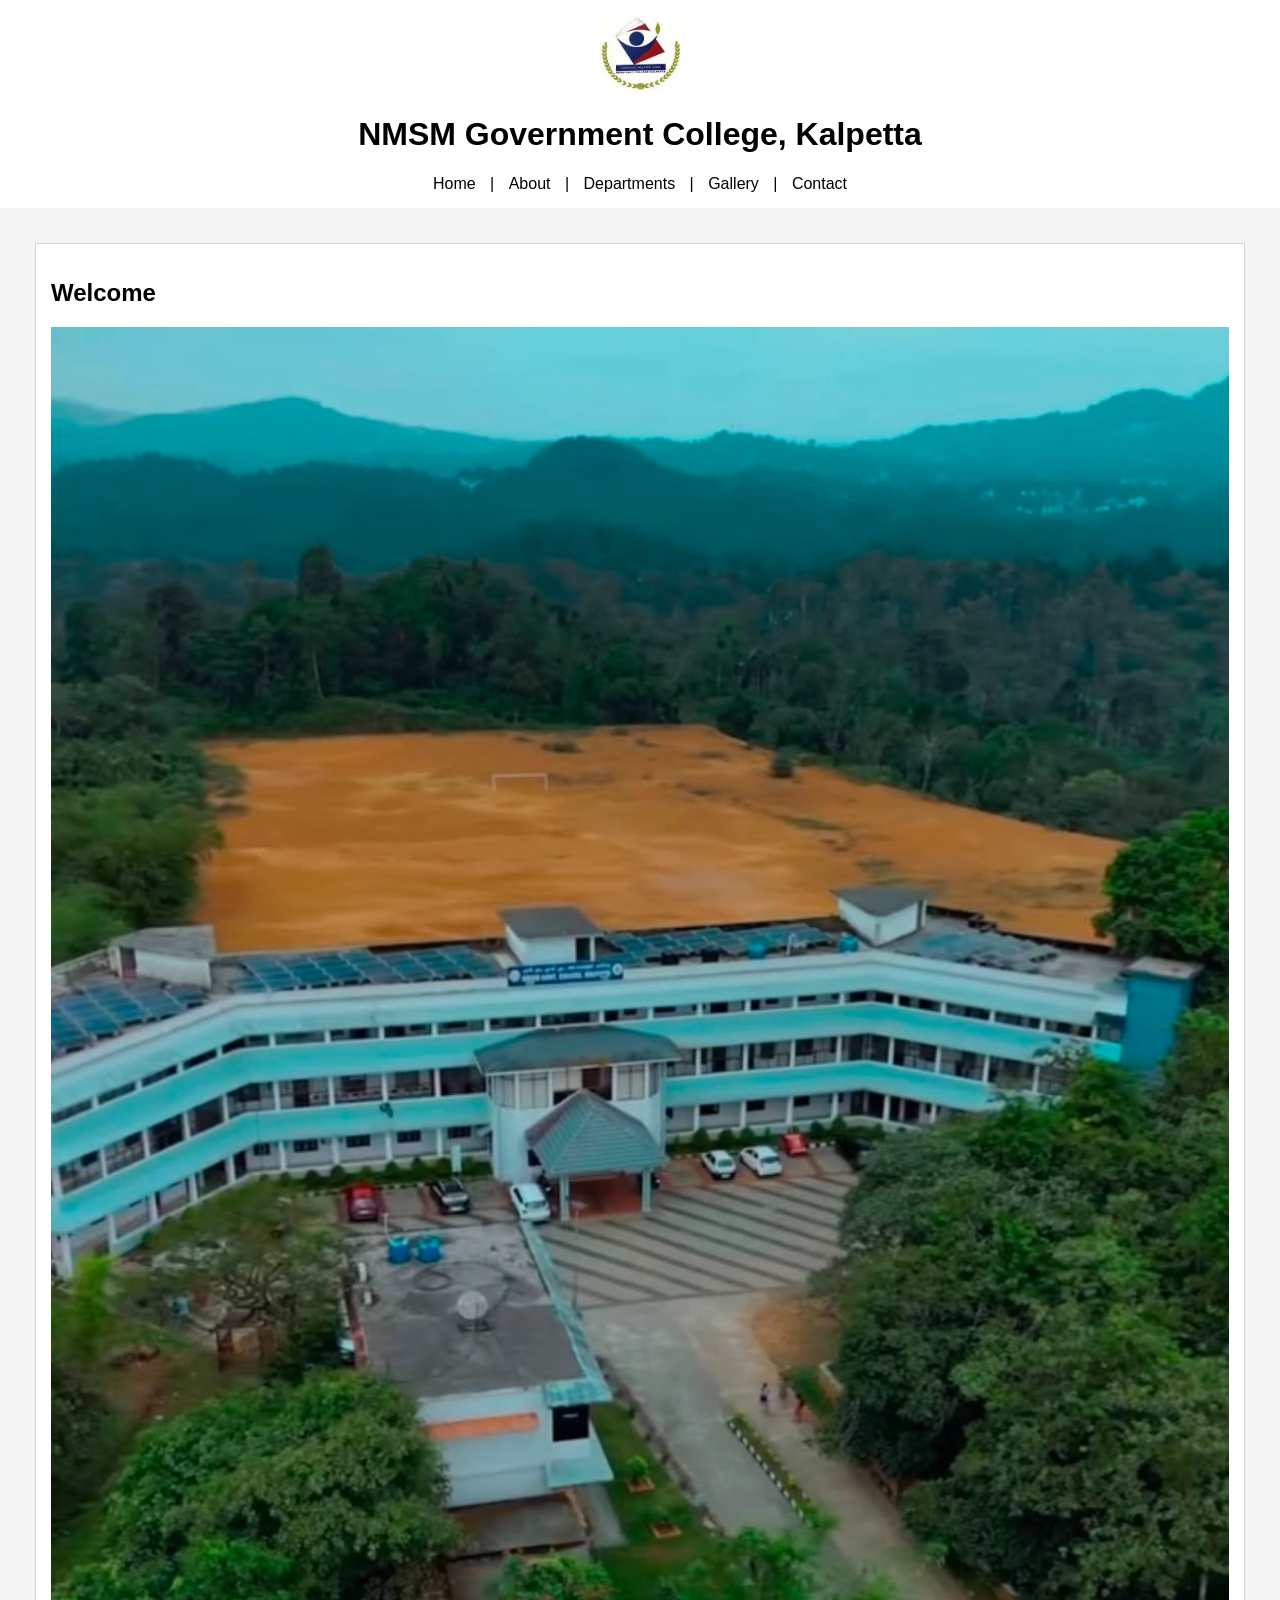
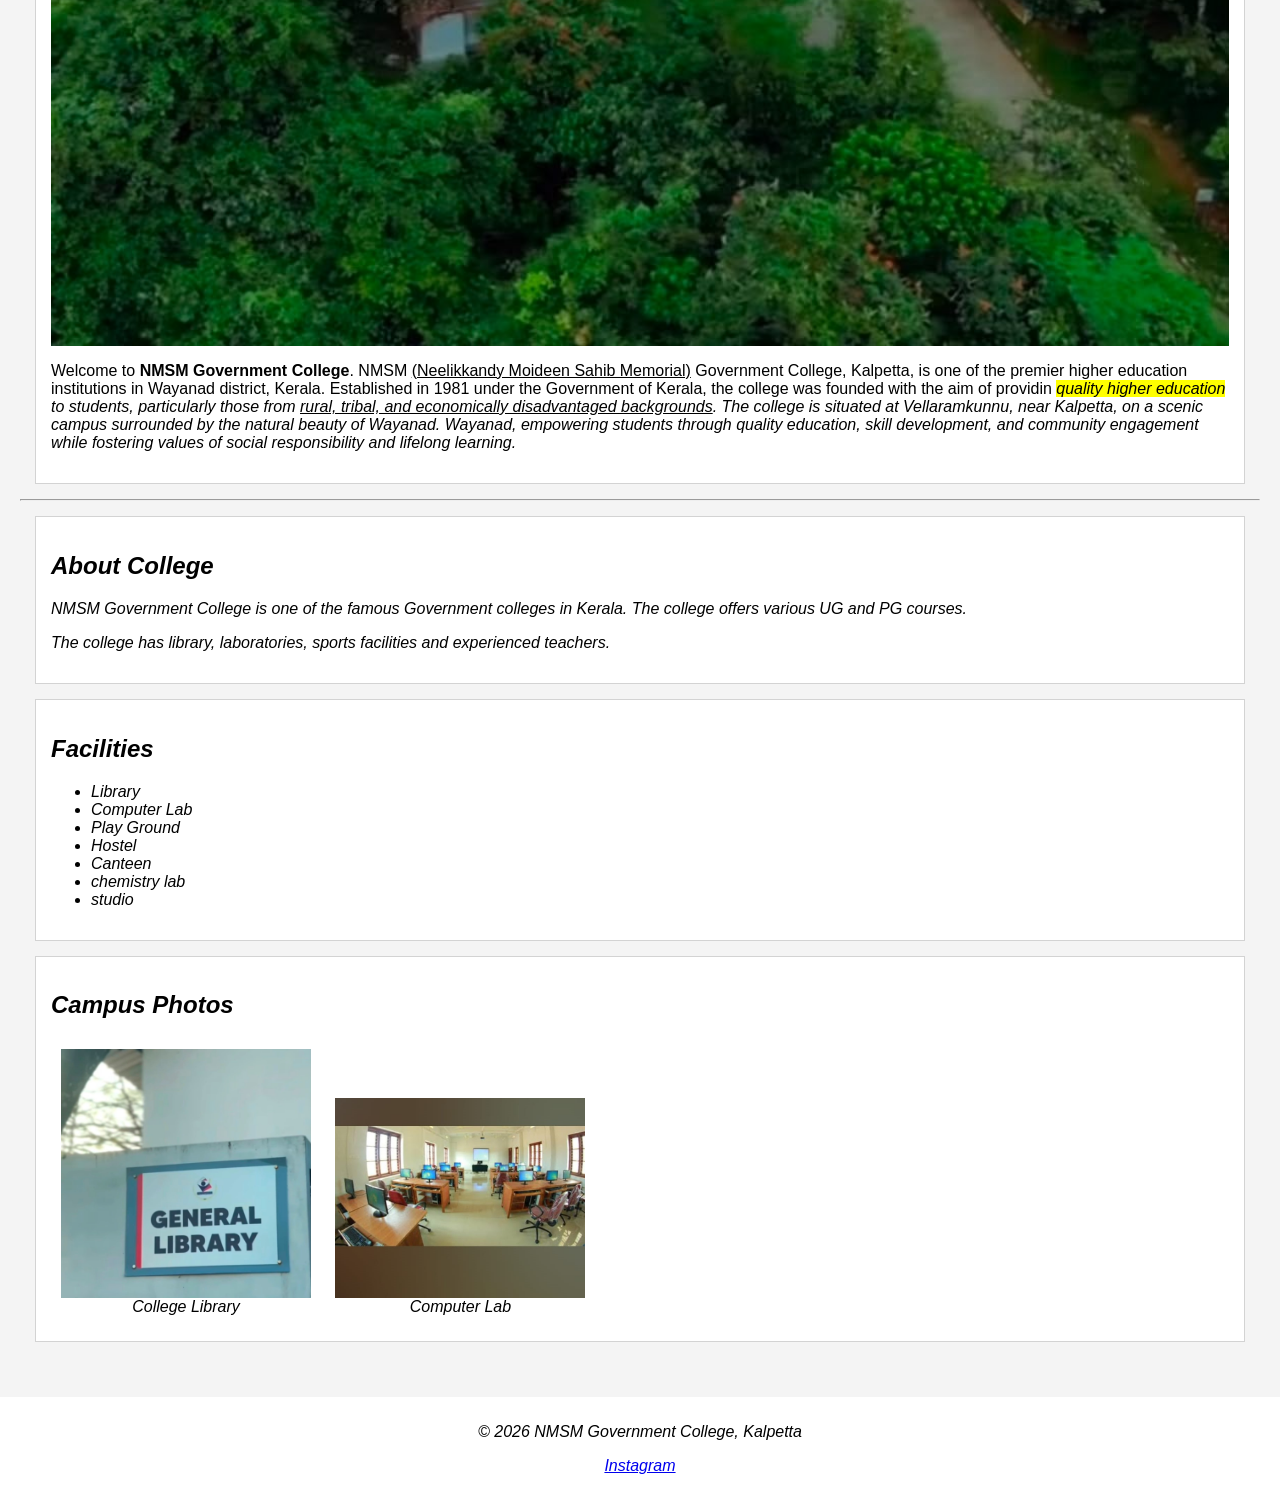
<file: index.html>
<html>
<head>
<title>NMSM Government College, Kalpetta</title>
<meta charset="UTF-8">
<link rel="stylesheet" href="style.css">
</head>
<body>
<header>
<img src="images/logo.jpeg" width="80">
<h1>NMSM Government College, Kalpetta</h1>
<nav>
<a href="index.html">Home</a> |
<a href="about.html">About</a> |
<a href="departments.html">Departments</a> |
<a href="gallery.html">Gallery</a> |
<a href="contact.html">Contact</a>
</nav>
</header>
<main>
<section>
<h2>Welcome</h2>
<img src="images/arialview.jpeg" width="100%">
<p>
Welcome to <strong>NMSM Government College</strong>.
NMSM <u>(Neelikkandy Moideen Sahib Memorial)</u> Government College, Kalpetta, is one of the premier higher education institutions in Wayanad district, Kerala. Established in 1981 under the Government of Kerala, the college was founded with the aim of providin<em> <mark>quality higher education</mark><em> to students, particularly those from <u>rural, tribal, and economically disadvantaged backgrounds</U>. The college is situated at Vellaramkunnu, near Kalpetta, on a scenic campus surrounded by the natural beauty of Wayanad. Wayanad, empowering students through quality education, skill development, and community engagement while fostering values of social responsibility and lifelong learning.
</p>
</section>
<hr>
<section>
<article>
<h2><i>About College</h2></i>
<p>
NMSM Government College is one of the famous Government colleges in Kerala.
The college offers various UG and PG courses.
</p>
<p>
The college has library, laboratories, sports facilities and experienced teachers.
</p>
</article>
</section>
<section>
<h2>Facilities</h2>
<ul>
<li>Library</li>
<li>Computer Lab</li>
<li>Play Ground</li>
<li>Hostel</li>
<li>Canteen</li>
<li>chemistry lab</li>
<li>studio</li>
</ul>
</section>
<section>
<h2>Campus Photos</h2>
<figure>
<img src="images/library.jpeg" width="250">
<figcaption>College Library</figcaption>
</figure>
<figure>
<img src="images/cslab.jpeg"  width="250">
<figcaption>Computer Lab</figcaption>
</figure>
</section>
</main>
<footer>
<p>© 2026 NMSM Government College, Kalpetta</p>
<p>
<a href="https://www.instagram.com/govtcollege.kalpetta?utm_source=ig_web_button_share_sheet&igsh=ODdmZWVhMTFiMw==">Instagram</a>
</p>
</footer>
</body>
</html>
</file>
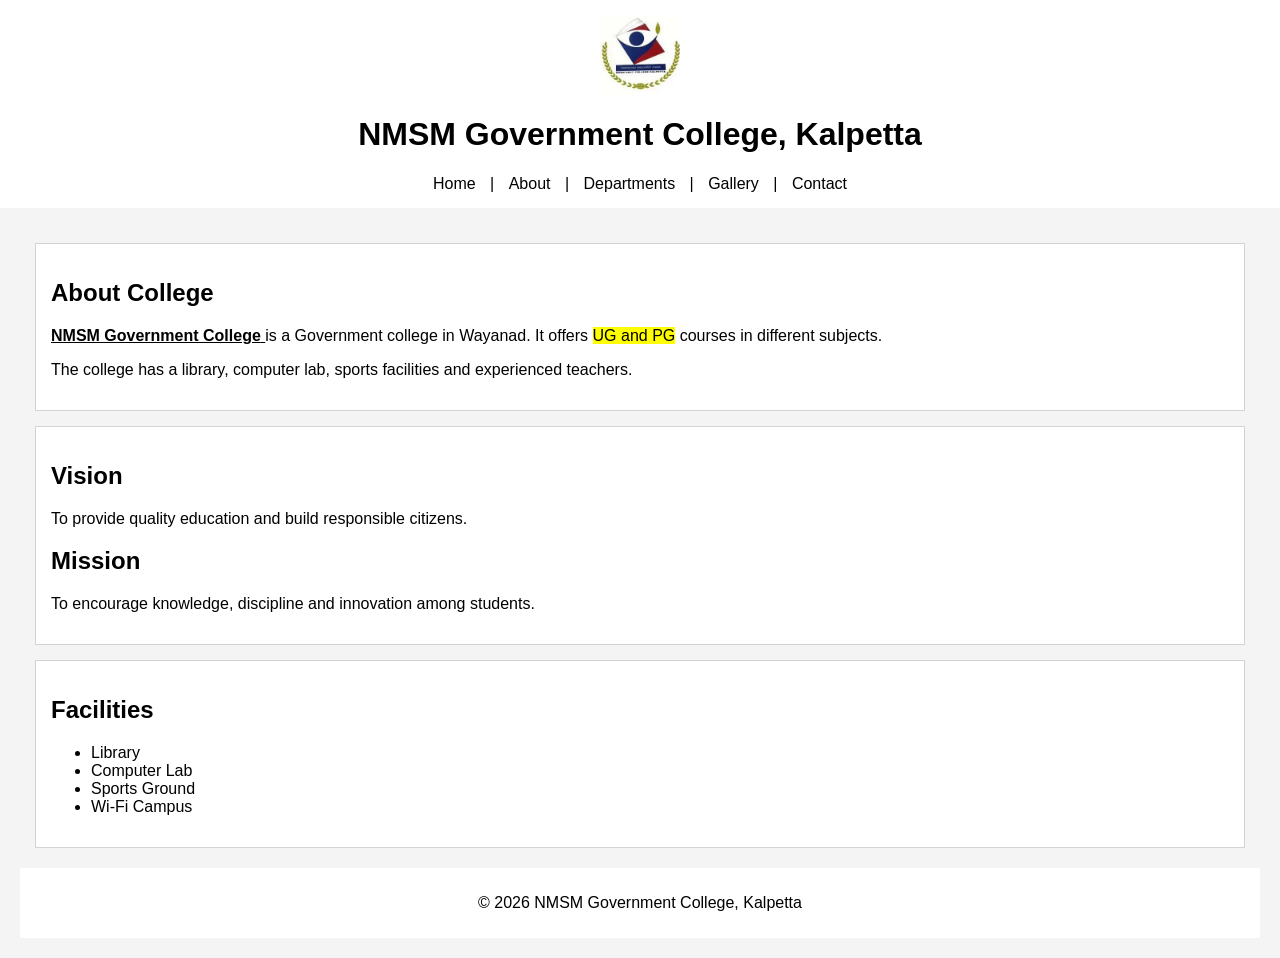
<file: about.html>
<html>
<head>
<title>About College</title>
<meta charset="UTF-8">
<link rel="stylesheet" href="style.css">
</head>
<body>
<header>
<img src="images/logo.jpeg"width="80">
<h1>NMSM Government College, Kalpetta</h1>
<nav>
<a href="index.html">Home</a> |
<a href="about.html">About</a> |
<a href="departments.html">Departments</a> |
<a href="gallery.html">Gallery</a> |
<a href="contact.html">Contact</a>
</nav>
</header>
<main>
<section>
<h2>About College</h2>
<p>
<strong><u>NMSM Government College</strong> </u>is a Government college in Wayanad.
It offers <mark>UG and PG</mark> courses in different subjects.
</p>
<p>
The college has a library, computer lab, sports facilities and experienced teachers.
</p>
</section>
<section>
<article>
<h2>Vision</h2>
<p>To provide quality education and build responsible citizens.</p>
</article>
<aside>
<h2>Mission</h2>
<p>To encourage knowledge, discipline and innovation among students.</p>
</aside>
</section>
<section>
<h2>Facilities</h2>
<ul>
<li>Library</li>
<li>Computer Lab</li>
<li>Sports Ground</li>
<li>Wi-Fi Campus</li>
</ul>
</section>
<footer>
<p>&copy; 2026 NMSM Government College, Kalpetta</p>
</footer>
</main>
</body>
</html>
</file>
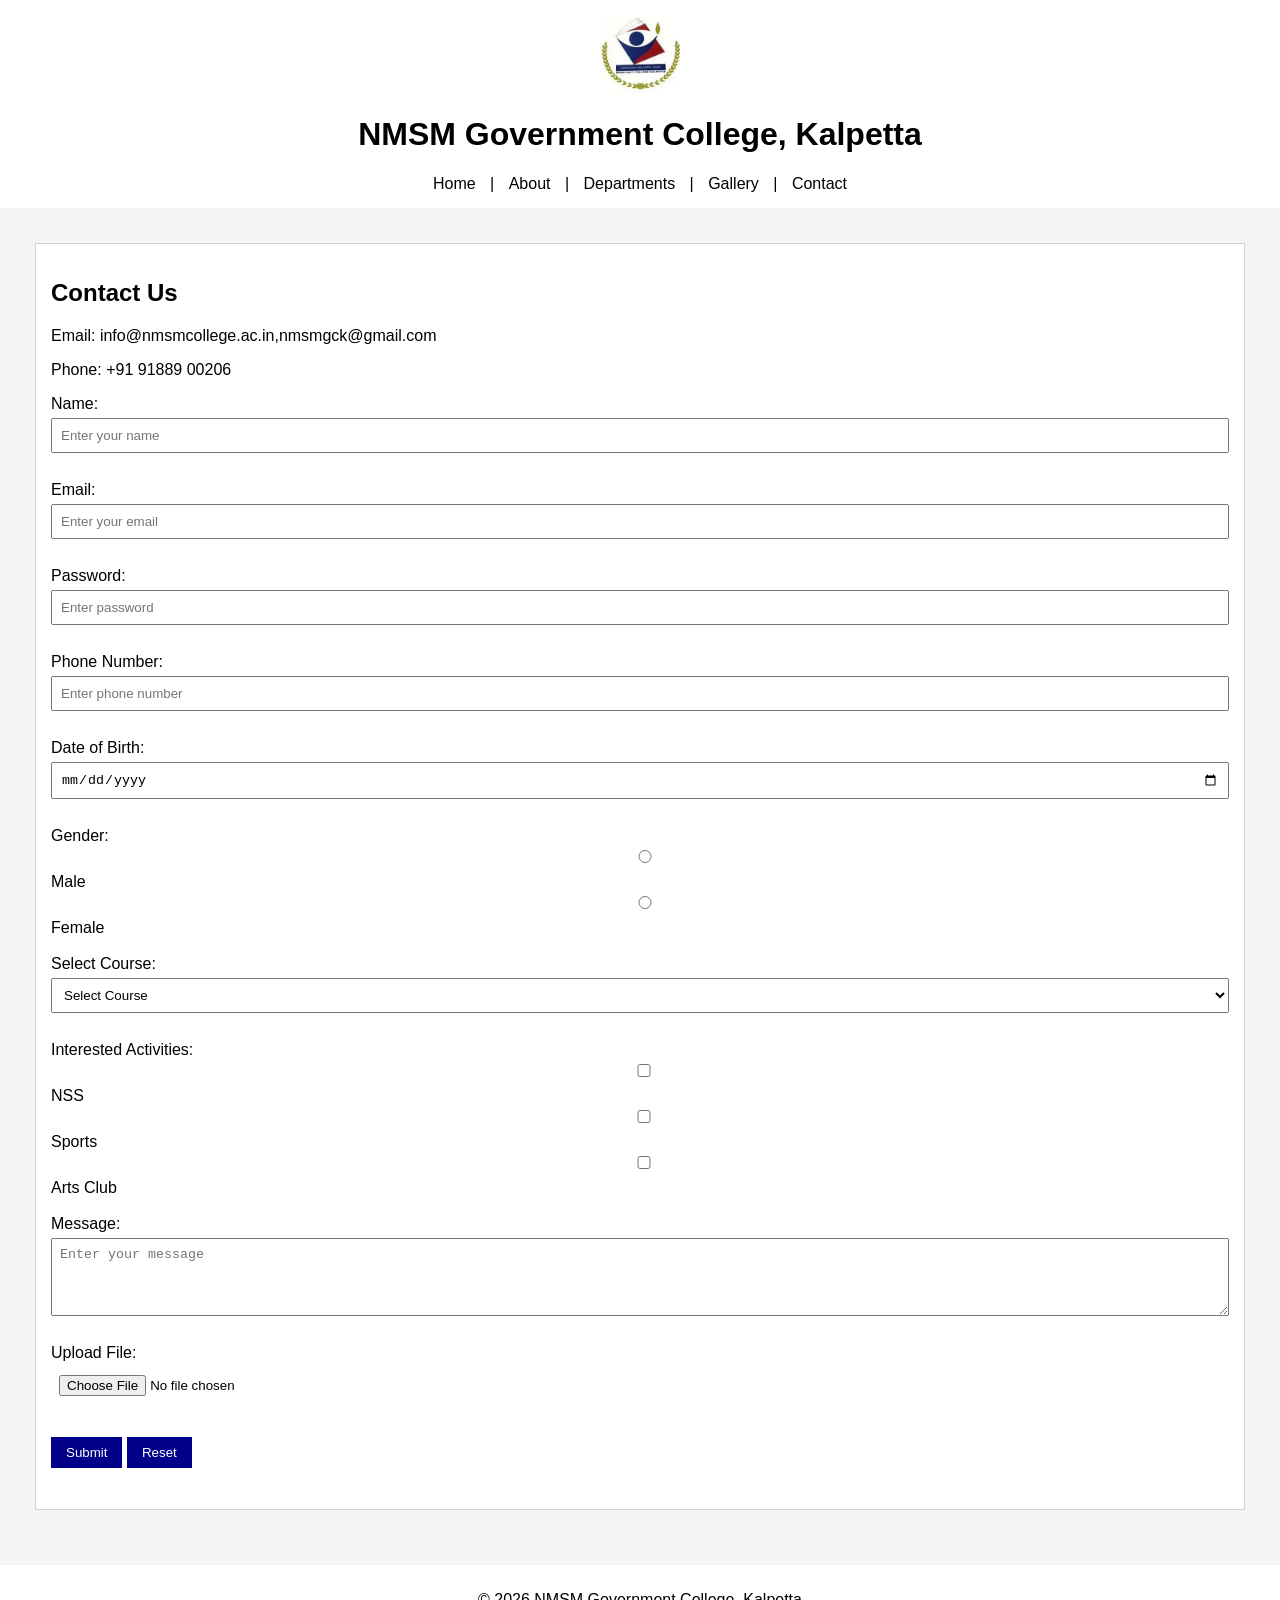
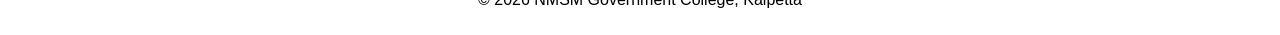
<file: contact.html>
<html>
<head>
<title>Contact</title>
<meta charset="UTF-8">
<link rel="stylesheet" href="style.css">
</head>
<body>
<header>
<img src="images/logo.jpeg" width="80">
<h1>NMSM Government College, Kalpetta</h1>
<nav>
<a href="index.html">Home</a> |
<a href="about.html">About</a> |
<a href="departments.html">Departments</a> |
<a href="gallery.html">Gallery</a> |
<a href="contact.html">Contact</a>
</nav>
</header>
<main>
<section>
<h2>Contact Us</h2>
<p>Email: info@nmsmcollege.ac.in,nmsmgck@gmail.com</p>    
<p>Phone: +91 91889 00206</p>
<form action="mailto:aadilrishwan6gmail.com" method="post" enctype="text/plain" >
<label>Name:</label><br>
<input type="text" placeholder="Enter your name"><br><br>
<label>Email:</label><br>
<input type="email" placeholder="Enter your email"><br><br>
<label>Password:</label><br>
<input type="password" placeholder="Enter password"><br><br>
<label>Phone Number:</label><br>
<input type="number" placeholder="Enter phone number"><br><br>
<label>Date of Birth:</label><br>
<input type="date"><br><br>
<label>Gender:</label><br>
<input type="radio" name="gender"> Male
<input type="radio" name="gender"> Female
<br><br>
<label>Select Course:</label><br>
<select>
<option>Select Course</option>
<option>B.Sc Computer Science</option>
<option>B.Sc Chemistry</option>
<option>B.Com</option>
<option>BA History</option>
<option>BA Journalism and Mass Communication</option>
<option>BA Economics</option>
<option>MA Journalism and Mass Communication</option>
<option>M.Com</option>
<option>MA Economics</option>
<option>MA History</option>
</select>
<br><br>
<label>Interested Activities:</label><br>
<input type="checkbox"> NSS
<input type="checkbox"> Sports
<input type="checkbox"> Arts Club
<br><br>
<label>Message:</label><br>
<textarea rows="4" cols="30" placeholder="Enter your message"></textarea>
<br><br>
<label>Upload File:</label><br>
<input type="file">
<br><br>
<input type="submit" value="Submit">
<input type="reset" value="Reset">
</form>
</section>
</main>
<footer>
<p>&copy; 2026 NMSM Government College, Kalpetta</p>
</footer>
</body>
</html>
</file>
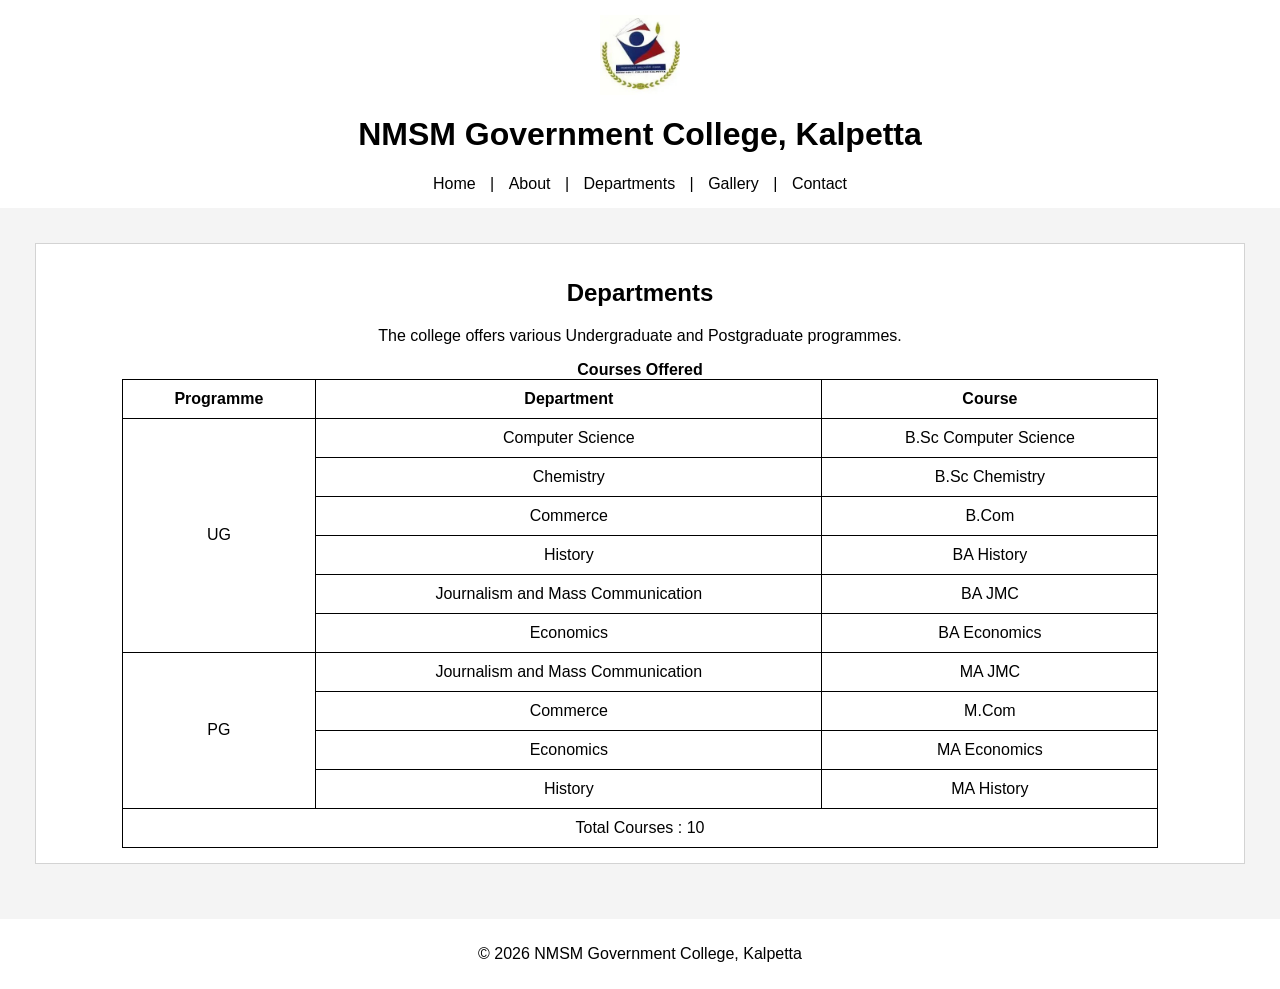
<file: departments.html>
<html>
<head>
<title>Departments</title>
<meta charset="UTF-8">
<link rel="stylesheet" href="style.css">
</head>
<body>
<header>
<img src="images/logo.jpeg"width="80">
<h1>NMSM Government College, Kalpetta</h1>
<nav>
<a href="index.html">Home</a> |
<a href="about.html">About</a> |
<a href="departments.html">Departments</a> |
<a href="gallery.html">Gallery</a> |
<a href="contact.html">Contact</a>
</nav>
</header>
<main>
<section align="center">
<h2>Departments</h2>
<p>
The college offers various Undergraduate and Postgraduate programmes.
</p>
<table border="1">
<caption><b>Courses Offered</b></caption>
<thead>
<tr>
<th>Programme</th>
<th>Department</th>
<th>Course</th>
</tr>
</thead>
<tbody>
<tr>
<td rowspan="6">UG</td>
<td>Computer Science</td>
<td>B.Sc Computer Science</td>
</tr>
<tr>
<td>Chemistry</td>
<td>B.Sc Chemistry</td>
</tr>
<tr>
<td>Commerce</td>
<td>B.Com</td>
</tr>
<tr>
<td>History</td>
<td>BA History</td>
</tr>
<tr>
<td>Journalism and Mass Communication</td>
<td>BA JMC</td>
</tr>
<tr>
<td>Economics</td>
<td>BA Economics</td>
</tr>
<tr>
<td rowspan="4">PG</td>
<td>Journalism and Mass Communication</td>
<td>MA JMC</td>
</tr>
<tr>
<td>Commerce</td>
<td>M.Com</td>
</tr>
<tr>
<td>Economics</td>
<td>MA Economics</td>
</tr>
<tr>
<td>History</td>
<td>MA History</td>
</tr>
</tbody>
<tfoot>
<tr>
<td colspan="3">Total Courses : 10</td>
</tr>
</tfoot>
</table>
</section>
</main>
<footer>
<p>&copy; 2026 NMSM Government College, Kalpetta</p>
</footer>
</body>
</html>
</file>
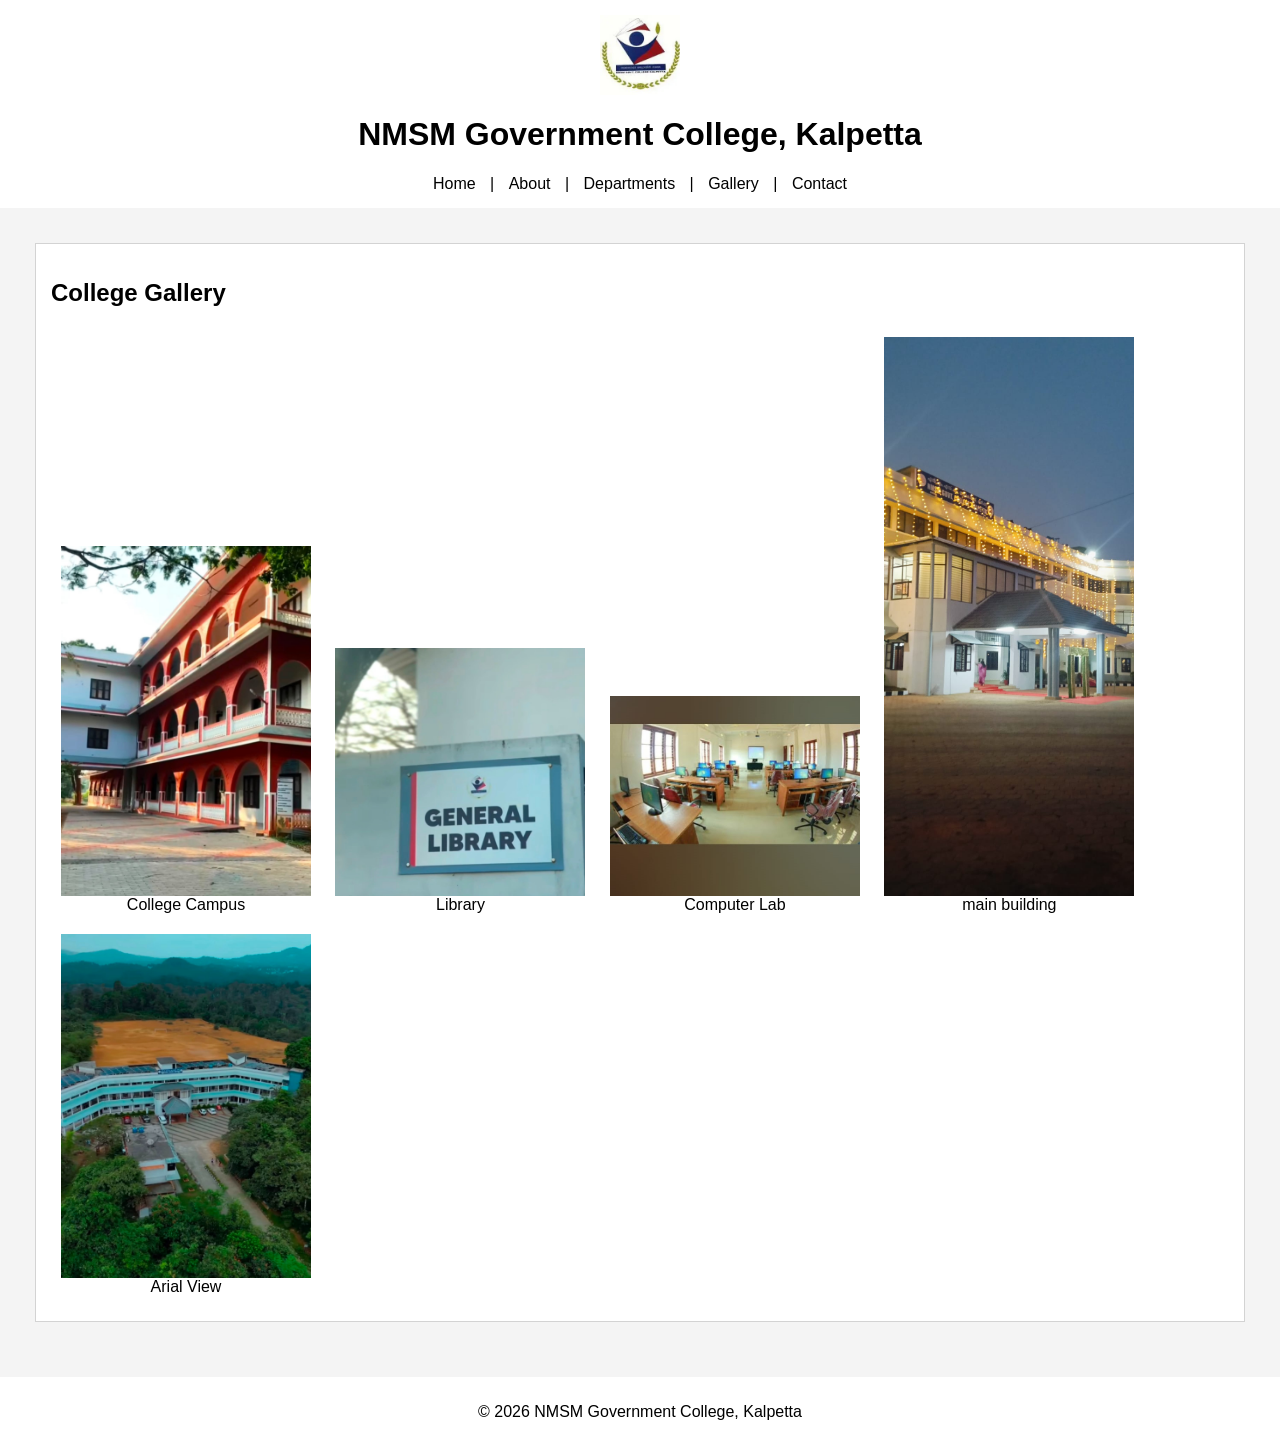
<file: gallery.html>
<html>
<head>
<title>Gallery</title>
<meta charset="UTF-8">
<link rel="stylesheet" href="style.css">
</head>
<body>
<header>
<img src="images/logo.jpeg" width="80">
<h1>NMSM Government College, Kalpetta</h1>
<nav>
<a href="index.html">Home</a> |
<a href="about.html">About</a> |
<a href="departments.html">Departments</a> |
<a href="gallery.html">Gallery</a> |
<a href="contact.html">Contact</a>
</nav>
</header>
<main>
<section>
<h2>College Gallery</h2>
<figure>
<img src="images/campus.jpeg"width="250">
<figcaption>College Campus</figcaption>
</figure>
<figure>
<img src="images/library.jpeg" width="250">
<figcaption>Library</figcaption>
</figure>
<figure>
<img src="images/cslab.jpeg" width="250">
<figcaption>Computer Lab</figcaption>
</figure>
<figure>
<img src="images/mainbuilding.jpeg" width="250">
<figcaption>main building</figcaption>
</figure>
<figure>
<img src="images/arialview.jpeg" width="250">
<figcaption>Arial View</figcaption>
</figure>
</section>
</main>
<footer>
<p>&copy; 2026 NMSM Government College, Kalpetta</p>
</footer>
</body>
</html>
</file>
<file: style.css>
body{
font-family: Arial, sans-serif;
margin: 0;
background-color: #f4f4f4;
}
header{
background-color: white;
color: black;
text-align: center;
padding: 15px;
}
nav{
margin-top: 10px;
}
nav a{
color: black;
text-decoration: none;
margin: 10px;
}
main{
padding: 20px;
}
section{
background: white;
margin: 15px;
padding: 15px;
border: 1px solid lightgray;
}
img{
    max-width: 100%;
}
.cards{
display: flex;
gap: 15px;
flex-wrap: wrap;
}
.card{
border: 1px solid gray;
padding: 10px;
width: 200px;
}
figure{
display: inline-block;
margin: 10px;
text-align: center;
}
table{
width: 88%;
margin:auto;
border-collapse: collapse;
}
table, th, td{
border: 1px solid black;
}
th, td{
padding: 10px;
text-align: center;
}
th{
background: white;
color: black;
}
input, select, textarea{
width: 100%;
padding: 8px;
margin-top: 5px;
margin-bottom: 10px;
}
input[type="submit"],
input[type="reset"]{
width: auto;
background: darkblue;
color: white;
border: none;
padding: 8px 15px;
}
footer{
background: white;
color: black;
text-align: center;
padding: 10px;
margin-top: 20px;
}
}

nav a{
    display: block;
    margin: 5px;
}

}
</file>
